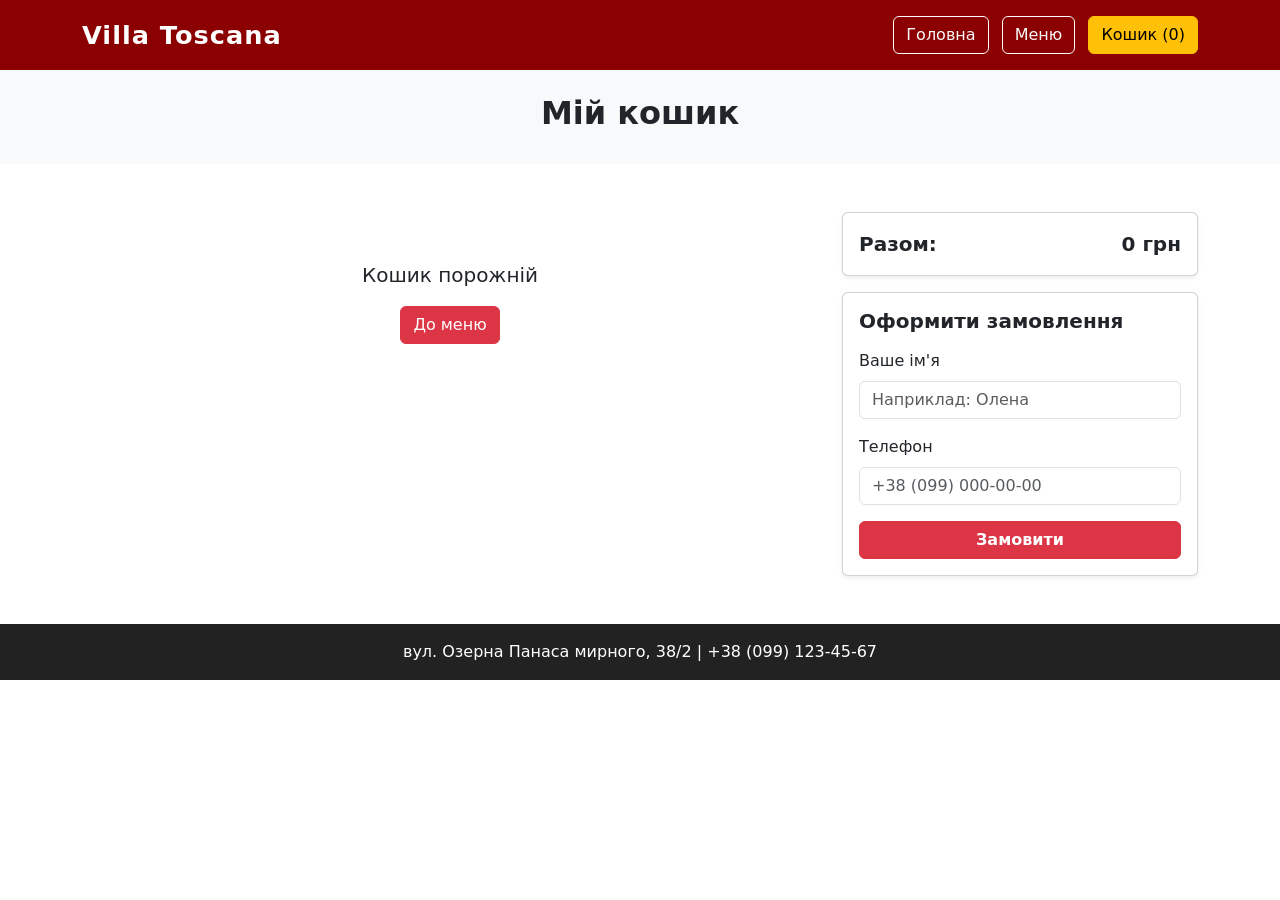
<file: cart.html>
<!DOCTYPE html>
<html lang="uk">
<head>
  <meta charset="UTF-8" />
  <meta name="viewport" content="width=device-width, initial-scale=1.0" />
  <title>Кошик - Villa Toscana</title>
  <link href="https://cdn.jsdelivr.net/npm/bootstrap@5.3.3/dist/css/bootstrap.min.css" rel="stylesheet" />
  <link rel="stylesheet" href="style.css" />
</head>
<body>

  <header class="site-header text-white py-3">
    <div class="container d-flex justify-content-between align-items-center">
      <h1 class="mb-0 logo-text">Villa Toscana</h1>
      <nav>
        <a href="index.html" class="btn btn-outline-light me-2">Головна</a>
        <a href="catalog.html" class="btn btn-outline-light me-2">Меню</a>
        <a href="cart.html" class="btn btn-warning">Кошик (<span id="cart-count">0</span>)</a>
      </nav>
    </div>
  </header>

  <div class="bg-light py-4 text-center">
    <h2 class="fw-bold">Мій кошик</h2>
  </div>

  <main class="container py-5">
    <div class="row g-4">

      <!-- список страв у кошику -->
      <div class="col-lg-8">
        <div id="cart-items"></div>
      </div>

      <!-- форма замовлення -->
      <div class="col-lg-4">
        <div class="card shadow-sm mb-3">
          <div class="card-body d-flex justify-content-between fw-bold fs-5">
            <span>Разом:</span>
            <span id="total-price">0 грн</span>
          </div>
        </div>
        <div class="card shadow-sm">
          <div class="card-body">
            <h5 class="fw-bold mb-3">Оформити замовлення</h5>
            <div class="mb-3">
              <label class="form-label">Ваше iм'я</label>
              <input type="text" id="customer-name" class="form-control" placeholder="Наприклад: Олена" />
            </div>
            <div class="mb-3">
              <label class="form-label">Телефон</label>
              <input type="tel" id="customer-phone" class="form-control" placeholder="+38 (099) 000-00-00" />
            </div>
            <button onclick="placeOrder()" class="btn btn-danger w-100 fw-bold">Замовити</button>
          </div>
        </div>
      </div>

    </div>
  </main>

  <footer class="site-footer text-white text-center py-3">
    <p class="mb-0">вул. Oзерна Панаса мирного, 38/2 | +38 (099) 123-45-67</p>
  </footer>

  <script src="https://cdn.jsdelivr.net/npm/bootstrap@5.3.3/dist/js/bootstrap.bundle.min.js"></script>
  <script src="script.js"></script>
  <script>
    renderCart();
    updateCartBadge();
  </script>
</body>
</html>
</file>
<file: style.css>
/* style.css */
/* =====================================================
   Кастомні стилі для сайту Ristorante Bella
   Тут я додаю свій дизайн поверх Bootstrap
   ===================================================== */


/* --- ХЕДЕР --- */
.site-header {
  /* ЗМІНИТИ: колір фону хедера (наразі темно-червоний) */
  background-color: #8B0000;
}

.logo-text {
  /* ЗМІНИТИ: розмір шрифту логотипу */
  font-size: 1.6rem;
  font-weight: 700;
  letter-spacing: 1px;
}


/* --- HERO СЕКЦІЯ (великий банер на головній) --- */
.hero-section {
  /* ЗМІНИТИ: посилання на фонову картинку головного банера */
  background-image: url('https://images.unsplash.com/photo-1414235077428-338989a2e8c0?w=1400');
  background-size: cover;
  background-position: center;

  /* ЗМІНИТИ: висота банера (наразі 85% висоти екрану) */
  min-height: 85vh;

  position: relative;
}

/* Темна плівка поверх картинки, щоб текст було видно */
.hero-overlay {
  /* ЗМІНИТИ: прозорість плівки (0.0 = прозора, 0.9 = майже чорна) */
  background: rgba(0, 0, 0, 0.55);
  padding: 60px 40px;
  border-radius: 12px;
  max-width: 700px;
}


/* --- КАРТКИ СТРАВ У КАТАЛОЗІ --- */
.product-card {
  transition: transform 0.2s ease, box-shadow 0.2s ease;
  border: none;
}

/* Ефект підняття картки при наведенні мишки */
.product-card:hover {
  /* ЗМІНИТИ: наскільки піднімається картка при наведенні (px) */
  transform: translateY(-6px);
  box-shadow: 0 8px 20px rgba(0, 0, 0, 0.15);
}

.product-card img {
  /* ЗМІНИТИ: висота картинки страви */
  height: 200px;
  object-fit: cover;
}

/* Бейдж з грамовкою на картці */
.product-badge {
  background-color: #f8f9fa;
  border: 1px solid #dee2e6;
  border-radius: 20px;
  font-size: 0.75rem;
  padding: 2px 10px;
  color: #6c757d;
}


/* --- РЯДКИ КОШИКА --- */
.cart-item {
  border: 1px solid #e9ecef;
  border-radius: 10px;
  padding: 15px;
  margin-bottom: 15px;
  background: #fff;
}

.cart-item img {
  /* ЗМІНИТИ: розмір картинки у кошику */
  width: 80px;
  height: 80px;
  object-fit: cover;
  border-radius: 8px;
}


/* --- ФУТЕР --- */
.site-footer {
  /* ЗМІНИТИ: колір фону футера */
  background-color: #222;
}
</file>
